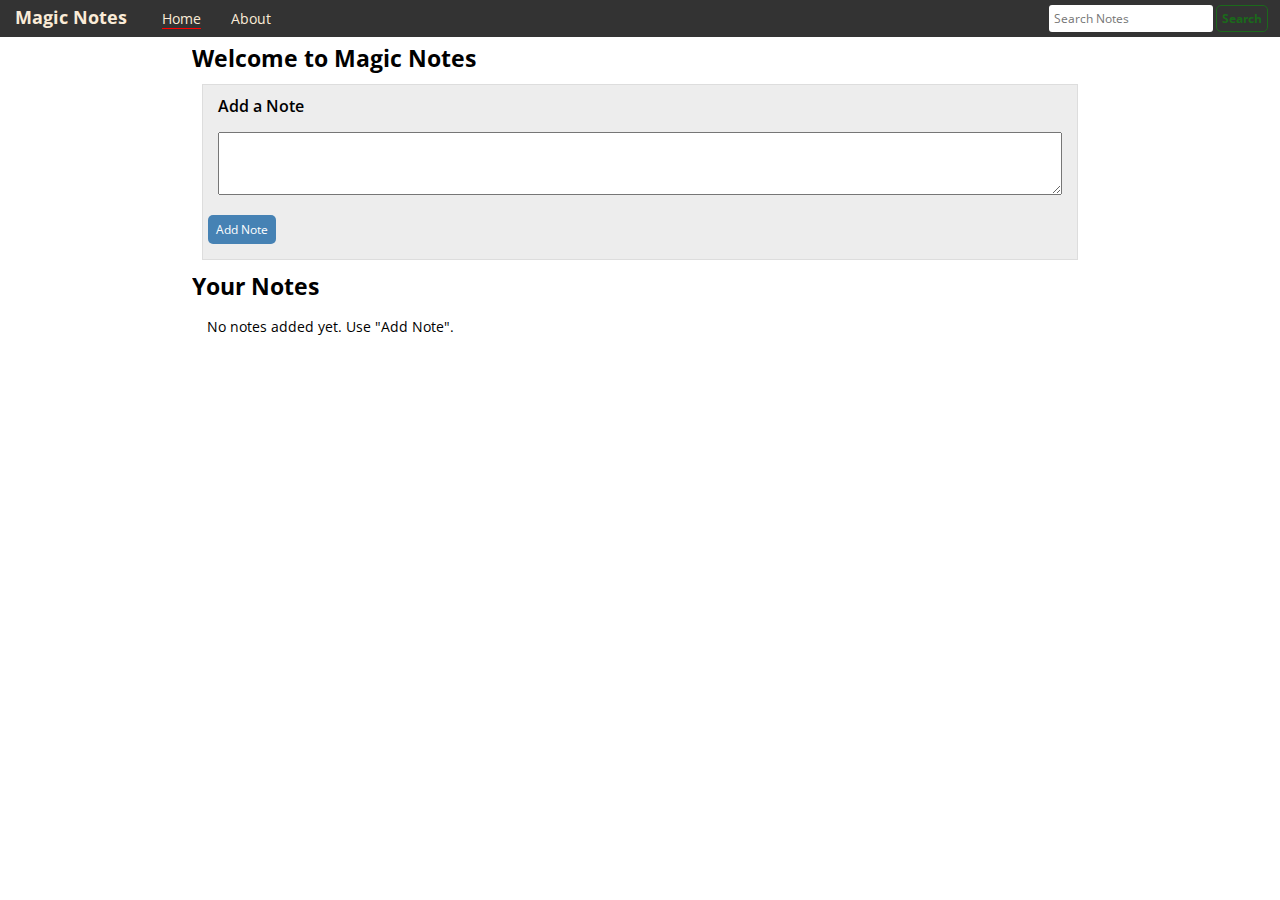
<file: index.html>
<!DOCTYPE html>
<html lang="en">

<head>
    <meta charset="UTF-8">
    <meta http-equiv="X-UA-Compatible" content="IE=edge">
    <meta name="viewport" content="width=device-width, initial-scale=1.0">
    <link rel="stylesheet" href="style.css">
    <style>
        @import url('https://fonts.googleapis.com/css2?family=Open+Sans:wght@300;600;700&display=swap');
    </style>
    <title>Magic Notes</title>
</head>

<body>
    <div class="navbar">
        <h2>Magic Notes</h2>
        <ul>
            <li class="thisPage"><a href="index.html">Home</a></li>
            <li><a href="about.html">About</a></li>
        </ul>
        <div id="search" class="search">
            <input type="text" placeholder="Search Notes" id="searchBox">
            <button class="searchButton">Search</button>
        </div>
    </div>
    <div class="container">
        <h1>Welcome to Magic Notes</h1>
        <div class="newNote">
            <h4>Add a Note</h4>
            <textarea id="noteText" cols="" rows="3"></textarea>
            <button class="addNote" id="addNote">Add Note</button>
        </div>
        <h1>Your Notes</h1>
        <div class="Notes" id="Notes">
            <!-- adding notes through JS  -->
        </div>
    </div>

    <script src="main.js"></script>
</body>

</html>
</file>
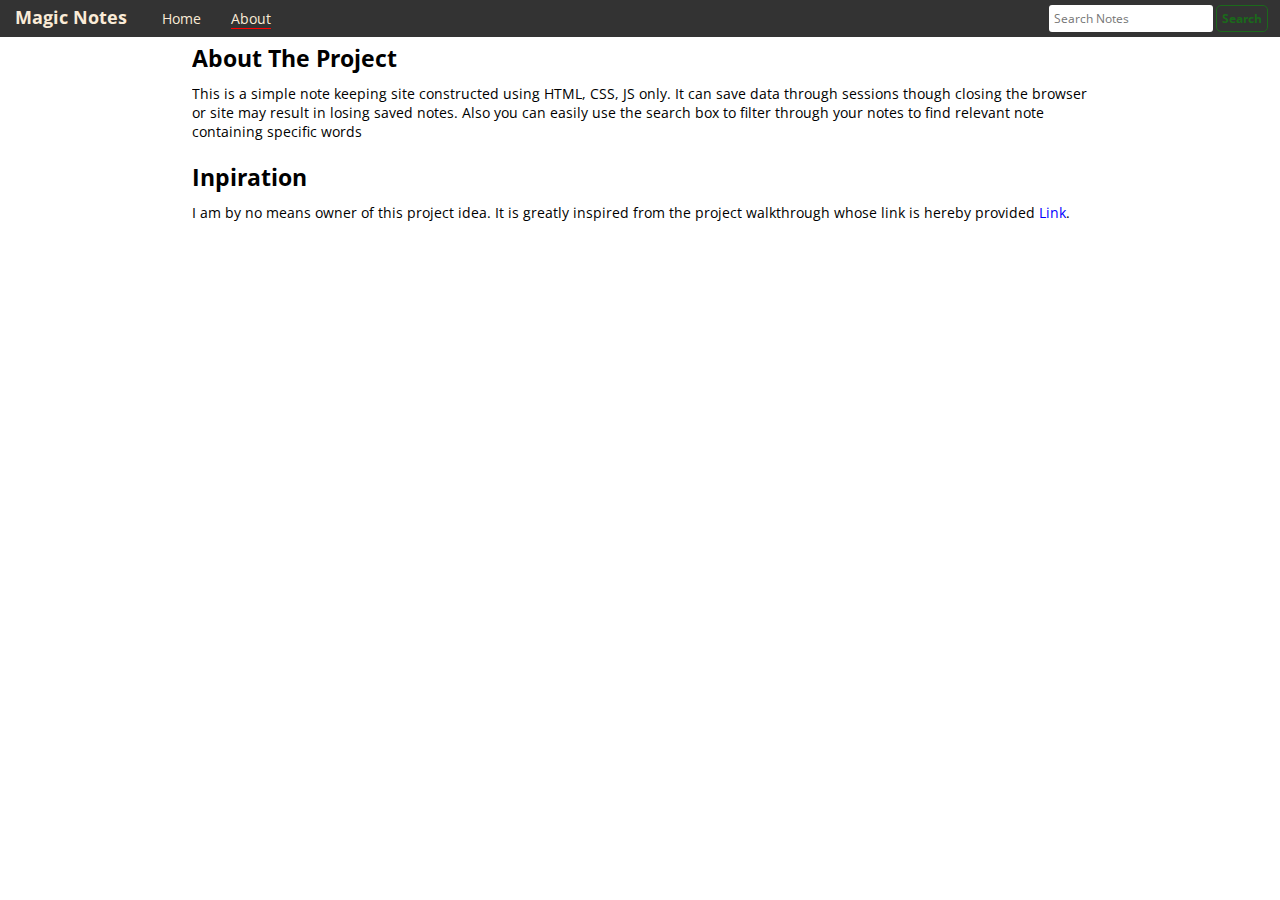
<file: about.html>
<!DOCTYPE html>
<html lang="en">

<head>
    <meta charset="UTF-8">
    <meta http-equiv="X-UA-Compatible" content="IE=edge">
    <meta name="viewport" content="width=device-width, initial-scale=1.0">
    <link rel="stylesheet" href="style.css">
    <style>
        @import url('https://fonts.googleapis.com/css2?family=Open+Sans:wght@300;600;700&display=swap');
    </style>
    <title>Magic Notes</title>
</head>

<body>
    <div class="navbar">
        <h2>Magic Notes</h2>
        <ul>
            <li><a href="index.html">Home</a></li>
            <li class="thisPage"><a href="about.html">About</a></li>
        </ul>
        <div id="search" class="search">
            <input type="text" placeholder="Search Notes" id="searchBox">
            <button class="searchButton">Search</button>
        </div>
    </div>
    <div class="container about">
        <div class="aboutProject">
        <h1>About The Project</h1>
        <p>This is a simple note keeping site constructed using HTML, CSS, JS only. It can save data through sessions though closing the browser or site may result in losing saved notes. Also you can easily use the search box to filter through your notes to find relevant note containing specific words</p>
        </div>
        <div class="inspiration">
        <h1>Inpiration</h1>
        <p>I am by no means owner of this project idea. It is greatly inspired from the project walkthrough whose link is hereby provided <a href="https://www.youtube.com/watch?v=kwgNsNhYcHo&t=2019s">Link</a>.</p>
        </div>
    </div>




</body>

</html>
</file>
<file: style.css>
*{
    margin: 0;
    font-family:'Open Sans', sans-serif;
    font-size:14px;
}

a{
    text-decoration: none;
    color: antiquewhite;

}
a:visited{
    text-decoration: none;
    color: antiquewhite;
}

button{
    background-color: steelblue;
    color: white;
    border: unset;
    margin: 5px auto;
    padding: 3px 5px;
    border-radius: 5px;
    border: 1px solid transparent;
    cursor: pointer;
}
button:hover{
    background-color: white;
    color: steelblue;
    transition: 0.2s;
    border: 1px solid steelblue;
}

button:active{
    background-color: rgb(39, 106, 160);
}




li.thisPage{
    border-bottom: 1px solid red;
}

/* navbar */
.navbar{
    background-color: #333;
    color: antiquewhite;
    display:flex;
    padding:0 10px;    
}
.navbar h2{
    margin: 5px;
    font-size: 18px;
}
.navbar ul{
    display: flex;
    align-items: center;
    padding-left: 0px;
    margin: 0 15px;
}
.navbar li{
    display: inline;
    margin:5px 15px;
    font: 16px;
    
}
.navbar .search{
    display: flex;
    margin: 5px 2px;
    margin-left: auto;
    font-size: 12px;
}
.navbar input{
    font-size: 12px;
    border: 0px;
    border-radius: 3px;
    padding:5px;
}

.navbar .search button{
    margin: 0;
    background-color: #333;
    color: rgb(27, 105, 27);
    border: rgb(27, 105, 27) solid 1.5px;
    margin-left: 3px;
    font-size: 12px;
    font-weight: 700;
}
.navbar .search button:hover{
    background-color: rgb(27, 105, 27);
    border: 1.5px solid transparent;
    color: white;
    transition: .2s;
}
.navbar .search button:active{
    background-color: rgb(10, 37, 10);
}


/* body */

.container{
    width: 70%;
    margin: auto;
    overflow: hidden;
}
.container h1{
    font-size: 23px;
}
.container h1:nth-child(1){
    margin-top: 5px;
}

/* new note section */
.newNote{
    margin: 10px;
    background-color: rgba(221, 221, 221, 0.534);
    display: flex;
    flex-direction: column;
    padding: 5px;
    border: .2px solid #ddd;
}
.newNote h4{
    margin: 5px 10px;
    font-weight: 600;
    font-size: 16px;
}
.newNote textarea{
    margin: 10px;
}

button.addNote{
    margin: 10px 0;
    margin-right: auto;
    font-size: 12px;
    padding: 5px 7px;
}


/* notes section */

.Notes{
    display: grid;
    grid-template-columns: 1fr 1fr 1fr;
    grid-gap: 0.5em;
    /* align-items: flex-start; */
    margin: 10px;
    padding: 5px;
}

.note{
    background-color:rgba(250, 235, 215, 0.336);
    margin: 2.5px;
    padding: 10px;
    border: .2px solid #ddd;
}

button.deleteNote{
    border-radius: 3px;
    font-size: 12px;
    padding: 5px 7px;
    margin:10px 0;
}



/* about page  */

.about p{
    margin: 10px 0 20px 0;
}

.inspiration a:visited{
    color: blue;
}


.inspiration a{
    color: blue;
}
</file>
